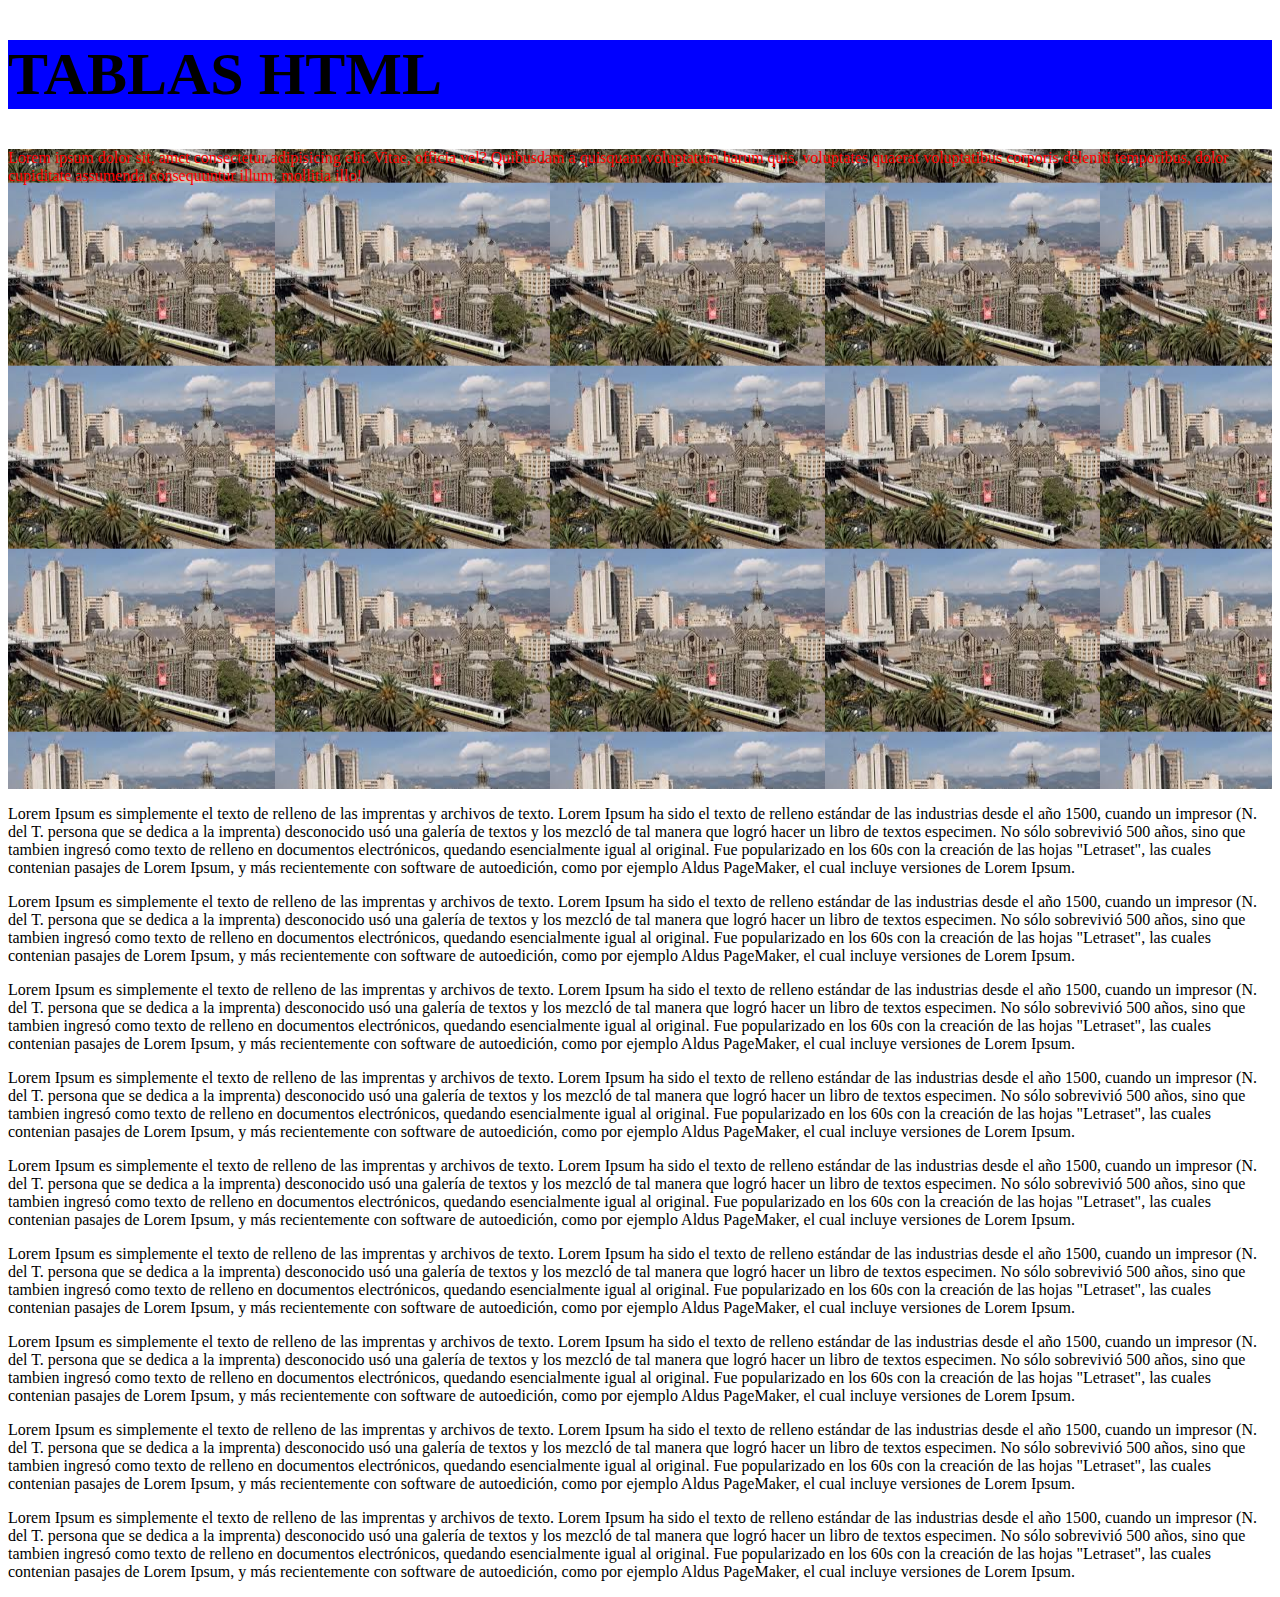
<file: pagina1.html>
<!DOCTYPE html>
<html lang="en">
<head>
    <meta charset="UTF-8">
    <meta name="viewport" content="width=device-width, initial-scale=1.0">
    <title>Clasecss2</title>
    <link rel="stylesheet" href="estilos.css">
</head>
        <header class="header2">
            <h1>TABLAS HTML</h1>
        </header>
        <main>
            <section class="imagendefondo">
                <p class="textorojo">
                Lorem ipsum dolor sit, amet consectetur adipisicing elit. Vitae, officia vel? Quibusdam a quisquam voluptatum harum quis, voluptates quaerat voluptatibus corporis deleniti temporibus, dolor cupiditate assumenda consequuntur illum, mollitia illo!
                </p>
            </section>
            <section>
              <p>
                Lorem Ipsum es simplemente el texto de relleno de las imprentas y archivos de texto. Lorem Ipsum ha sido el texto de relleno estándar de las industrias desde el año 1500, cuando un impresor (N. del T. persona que se dedica a la imprenta) desconocido usó una galería de textos y los mezcló de tal manera que logró hacer un libro de textos especimen. No sólo sobrevivió 500 años, sino que tambien ingresó como texto de relleno en documentos electrónicos, quedando esencialmente igual al original. Fue popularizado en los 60s con la creación de las hojas "Letraset", las cuales contenian pasajes de Lorem Ipsum, y más recientemente con software de autoedición, como por ejemplo Aldus PageMaker, el cual incluye versiones de Lorem Ipsum.
              </p>
               <p>
                Lorem Ipsum es simplemente el texto de relleno de las imprentas y archivos de texto. Lorem Ipsum ha sido el texto de relleno estándar de las industrias desde el año 1500, cuando un impresor (N. del T. persona que se dedica a la imprenta) desconocido usó una galería de textos y los mezcló de tal manera que logró hacer un libro de textos especimen. No sólo sobrevivió 500 años, sino que tambien ingresó como texto de relleno en documentos electrónicos, quedando esencialmente igual al original. Fue popularizado en los 60s con la creación de las hojas "Letraset", las cuales contenian pasajes de Lorem Ipsum, y más recientemente con software de autoedición, como por ejemplo Aldus PageMaker, el cual incluye versiones de Lorem Ipsum.
               </p>
                <p>
                Lorem Ipsum es simplemente el texto de relleno de las imprentas y archivos de texto. Lorem Ipsum ha sido el texto de relleno estándar de las industrias desde el año 1500, cuando un impresor (N. del T. persona que se dedica a la imprenta) desconocido usó una galería de textos y los mezcló de tal manera que logró hacer un libro de textos especimen. No sólo sobrevivió 500 años, sino que tambien ingresó como texto de relleno en documentos electrónicos, quedando esencialmente igual al original. Fue popularizado en los 60s con la creación de las hojas "Letraset", las cuales contenian pasajes de Lorem Ipsum, y más recientemente con software de autoedición, como por ejemplo Aldus PageMaker, el cual incluye versiones de Lorem Ipsum.
              </p>  
            </section>
            <section>
               <p>
                Lorem Ipsum es simplemente el texto de relleno de las imprentas y archivos de texto. Lorem Ipsum ha sido el texto de relleno estándar de las industrias desde el año 1500, cuando un impresor (N. del T. persona que se dedica a la imprenta) desconocido usó una galería de textos y los mezcló de tal manera que logró hacer un libro de textos especimen. No sólo sobrevivió 500 años, sino que tambien ingresó como texto de relleno en documentos electrónicos, quedando esencialmente igual al original. Fue popularizado en los 60s con la creación de las hojas "Letraset", las cuales contenian pasajes de Lorem Ipsum, y más recientemente con software de autoedición, como por ejemplo Aldus PageMaker, el cual incluye versiones de Lorem Ipsum.
              </p>
               <p>
                Lorem Ipsum es simplemente el texto de relleno de las imprentas y archivos de texto. Lorem Ipsum ha sido el texto de relleno estándar de las industrias desde el año 1500, cuando un impresor (N. del T. persona que se dedica a la imprenta) desconocido usó una galería de textos y los mezcló de tal manera que logró hacer un libro de textos especimen. No sólo sobrevivió 500 años, sino que tambien ingresó como texto de relleno en documentos electrónicos, quedando esencialmente igual al original. Fue popularizado en los 60s con la creación de las hojas "Letraset", las cuales contenian pasajes de Lorem Ipsum, y más recientemente con software de autoedición, como por ejemplo Aldus PageMaker, el cual incluye versiones de Lorem Ipsum.
               </p>
                <p>
                Lorem Ipsum es simplemente el texto de relleno de las imprentas y archivos de texto. Lorem Ipsum ha sido el texto de relleno estándar de las industrias desde el año 1500, cuando un impresor (N. del T. persona que se dedica a la imprenta) desconocido usó una galería de textos y los mezcló de tal manera que logró hacer un libro de textos especimen. No sólo sobrevivió 500 años, sino que tambien ingresó como texto de relleno en documentos electrónicos, quedando esencialmente igual al original. Fue popularizado en los 60s con la creación de las hojas "Letraset", las cuales contenian pasajes de Lorem Ipsum, y más recientemente con software de autoedición, como por ejemplo Aldus PageMaker, el cual incluye versiones de Lorem Ipsum.
            </section>
               </p>  
            <section>
                   <p>
                    Lorem Ipsum es simplemente el texto de relleno de las imprentas y archivos de texto. Lorem Ipsum ha sido el texto de relleno estándar de las industrias desde el año 1500, cuando un impresor (N. del T. persona que se dedica a la imprenta) desconocido usó una galería de textos y los mezcló de tal manera que logró hacer un libro de textos especimen. No sólo sobrevivió 500 años, sino que tambien ingresó como texto de relleno en documentos electrónicos, quedando esencialmente igual al original. Fue popularizado en los 60s con la creación de las hojas "Letraset", las cuales contenian pasajes de Lorem Ipsum, y más recientemente con software de autoedición, como por ejemplo Aldus PageMaker, el cual incluye versiones de Lorem Ipsum.
                  </p>
                   <p>
                    Lorem Ipsum es simplemente el texto de relleno de las imprentas y archivos de texto. Lorem Ipsum ha sido el texto de relleno estándar de las industrias desde el año 1500, cuando un impresor (N. del T. persona que se dedica a la imprenta) desconocido usó una galería de textos y los mezcló de tal manera que logró hacer un libro de textos especimen. No sólo sobrevivió 500 años, sino que tambien ingresó como texto de relleno en documentos electrónicos, quedando esencialmente igual al original. Fue popularizado en los 60s con la creación de las hojas "Letraset", las cuales contenian pasajes de Lorem Ipsum, y más recientemente con software de autoedición, como por ejemplo Aldus PageMaker, el cual incluye versiones de Lorem Ipsum.
                   </p>
                    <p>
                    Lorem Ipsum es simplemente el texto de relleno de las imprentas y archivos de texto. Lorem Ipsum ha sido el texto de relleno estándar de las industrias desde el año 1500, cuando un impresor (N. del T. persona que se dedica a la imprenta) desconocido usó una galería de textos y los mezcló de tal manera que logró hacer un libro de textos especimen. No sólo sobrevivió 500 años, sino que tambien ingresó como texto de relleno en documentos electrónicos, quedando esencialmente igual al original. Fue popularizado en los 60s con la creación de las hojas "Letraset", las cuales contenian pasajes de Lorem Ipsum, y más recientemente con software de autoedición, como por ejemplo Aldus PageMaker, el cual incluye versiones de Lorem Ipsum.
                  </p>  
            </section>
           
        </main>
        <footer>

        </footer>
<body>
    
</body>
</html>
</file>
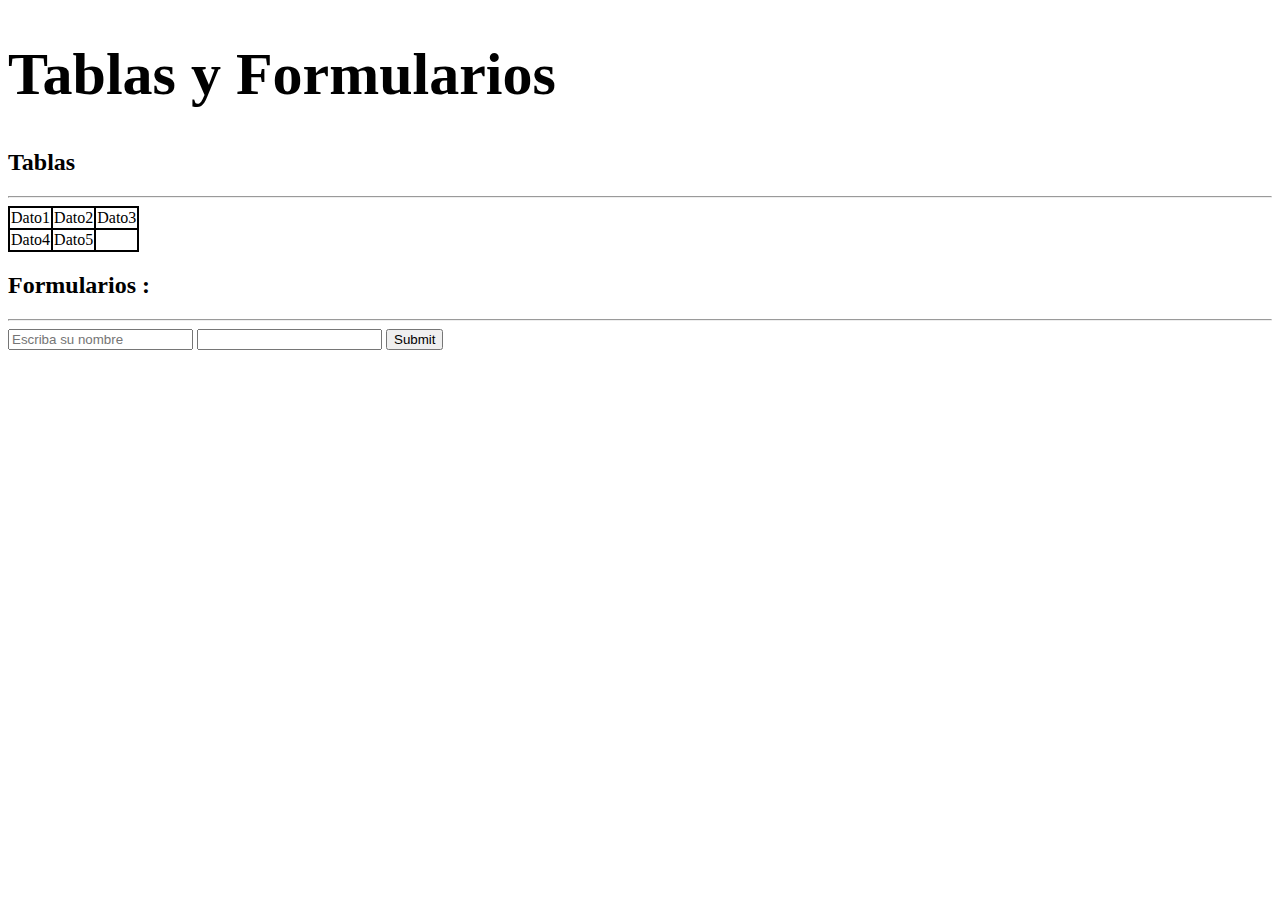
<file: pagina2.html>
<!DOCTYPE html>
<html lang="en">
<head>
    <meta charset="UTF-8">
    <meta name="viewport" content="width=device-width, initial-scale=1.0">
    <title>clasecss</title>
    <link rel="stylesheet" href="estilos.css">
</head>
<body>
        <header>
            <h1> Tablas y Formularios</h1>
            <nav>
                
                
            </nav>
        </header>
        <main>
            <section>
            <h2>Tablas</h2>
            <hr>
            <table>
                    <tr>
                        <td>Dato1</td>
                        <td>Dato2</td>
                        <td>Dato3</td>                       
                    </tr>
                    <tr>
                        <td> Dato4</td>
                        <td>Dato5</td>                          
                    </tr>
            </table>
            </section>
            <section>
                <h2>
                    Formularios :                  
                </h2>
                <hr>
                <form>
                        <input type="text" id="nombre" name="nombre" placeholder="Escriba su nombre">
                        <input type="text" id="password" name="password">
                        <input type="submit" id="btnEnviar" name="btnEnviar">
                </form>
            </section>
        </main>
        <footer>

        </footer>
</body>
</html>
</file>
<file: estilos.css>
h1{
    font-size: 60px;
}

h3{
    font-size:  100px;
}

.familiaTexto{
    font-family: "papyrus";
    font-size: 15px;
    color: #1F0AF5;
    text-align: justify;
}

.bodyprincipal{
    background-color: chocolate;
}

.header1{
    background-color: green;
}

.header2{
    background-color: blue;
}

.imagendefondo{
    background-image: url(img/Medellin.jpg);
    height: 640px;
    background-attachment: fixed;
}

.textorojo{
    color: red;
}

table,td{
    border:2px solid;
    border-collapse: collapse;
    
}

tr:hover{
    background-color: gray;

}
</file>
